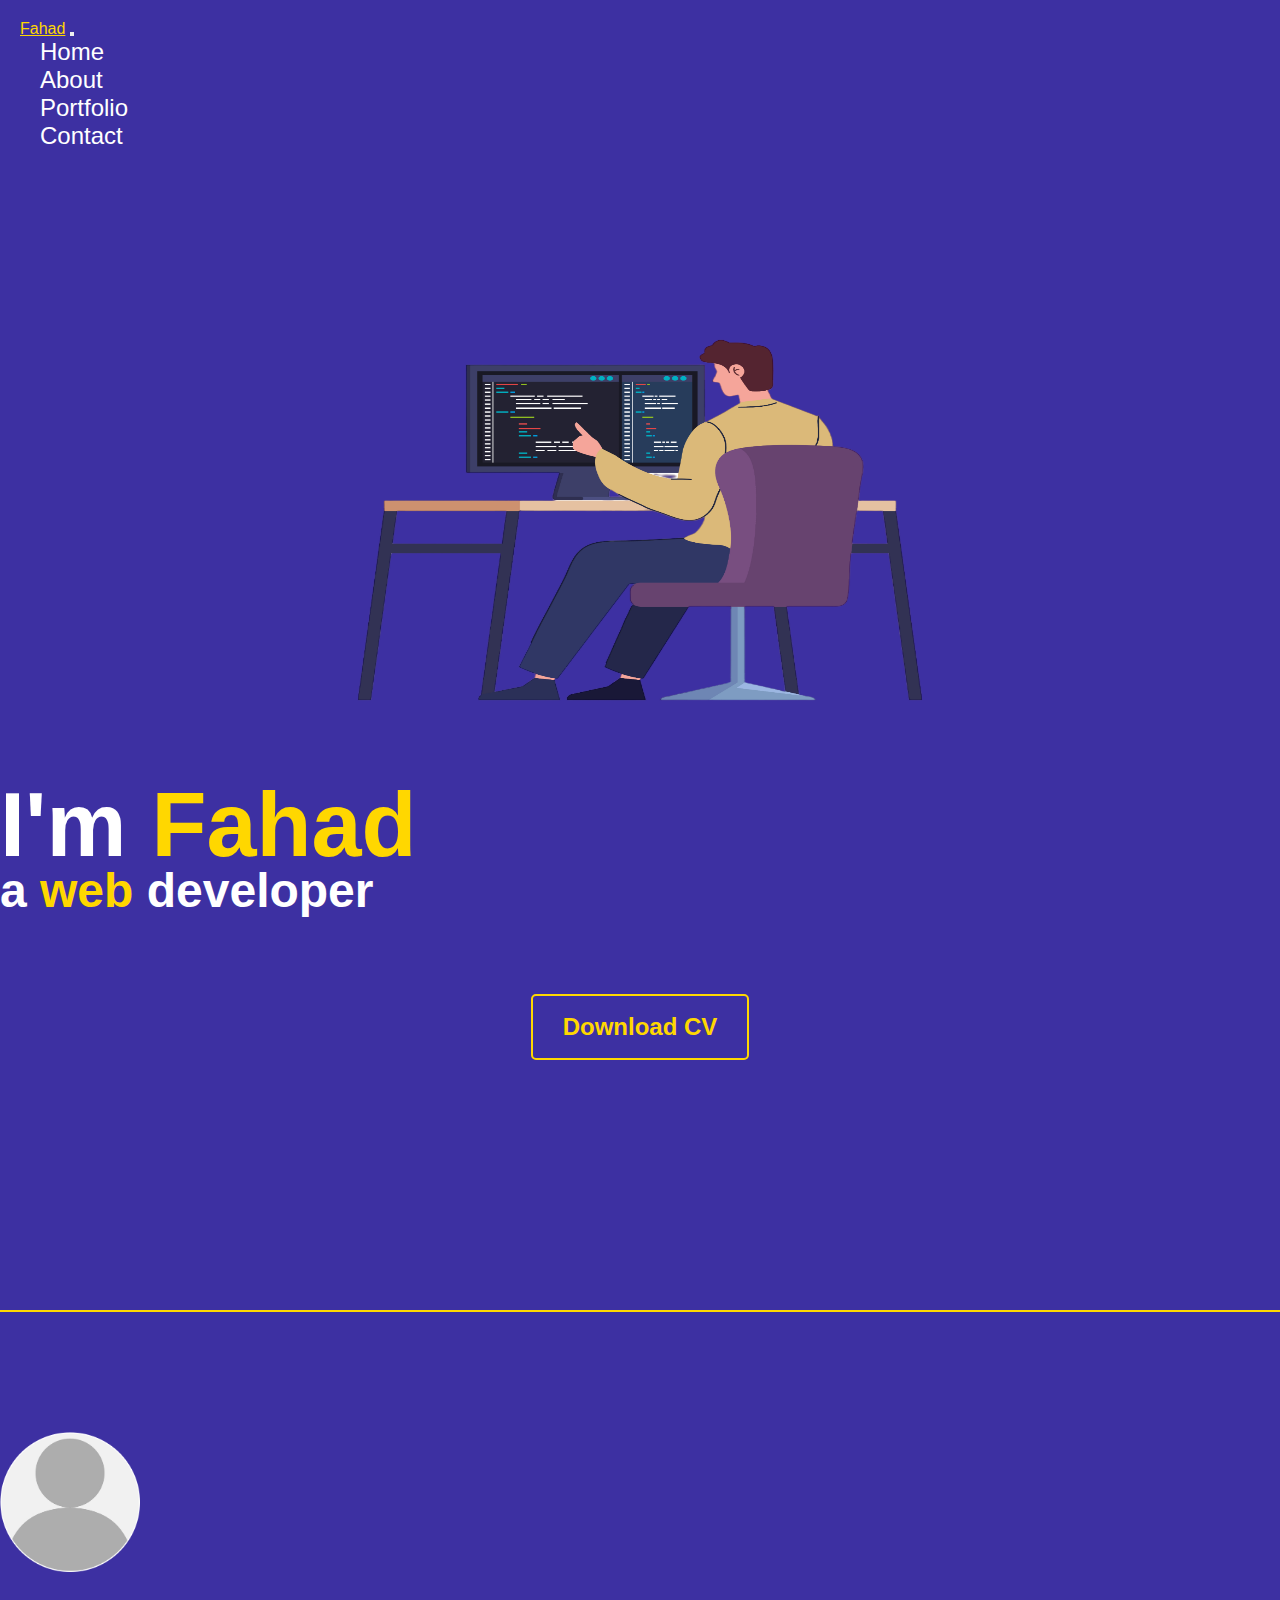
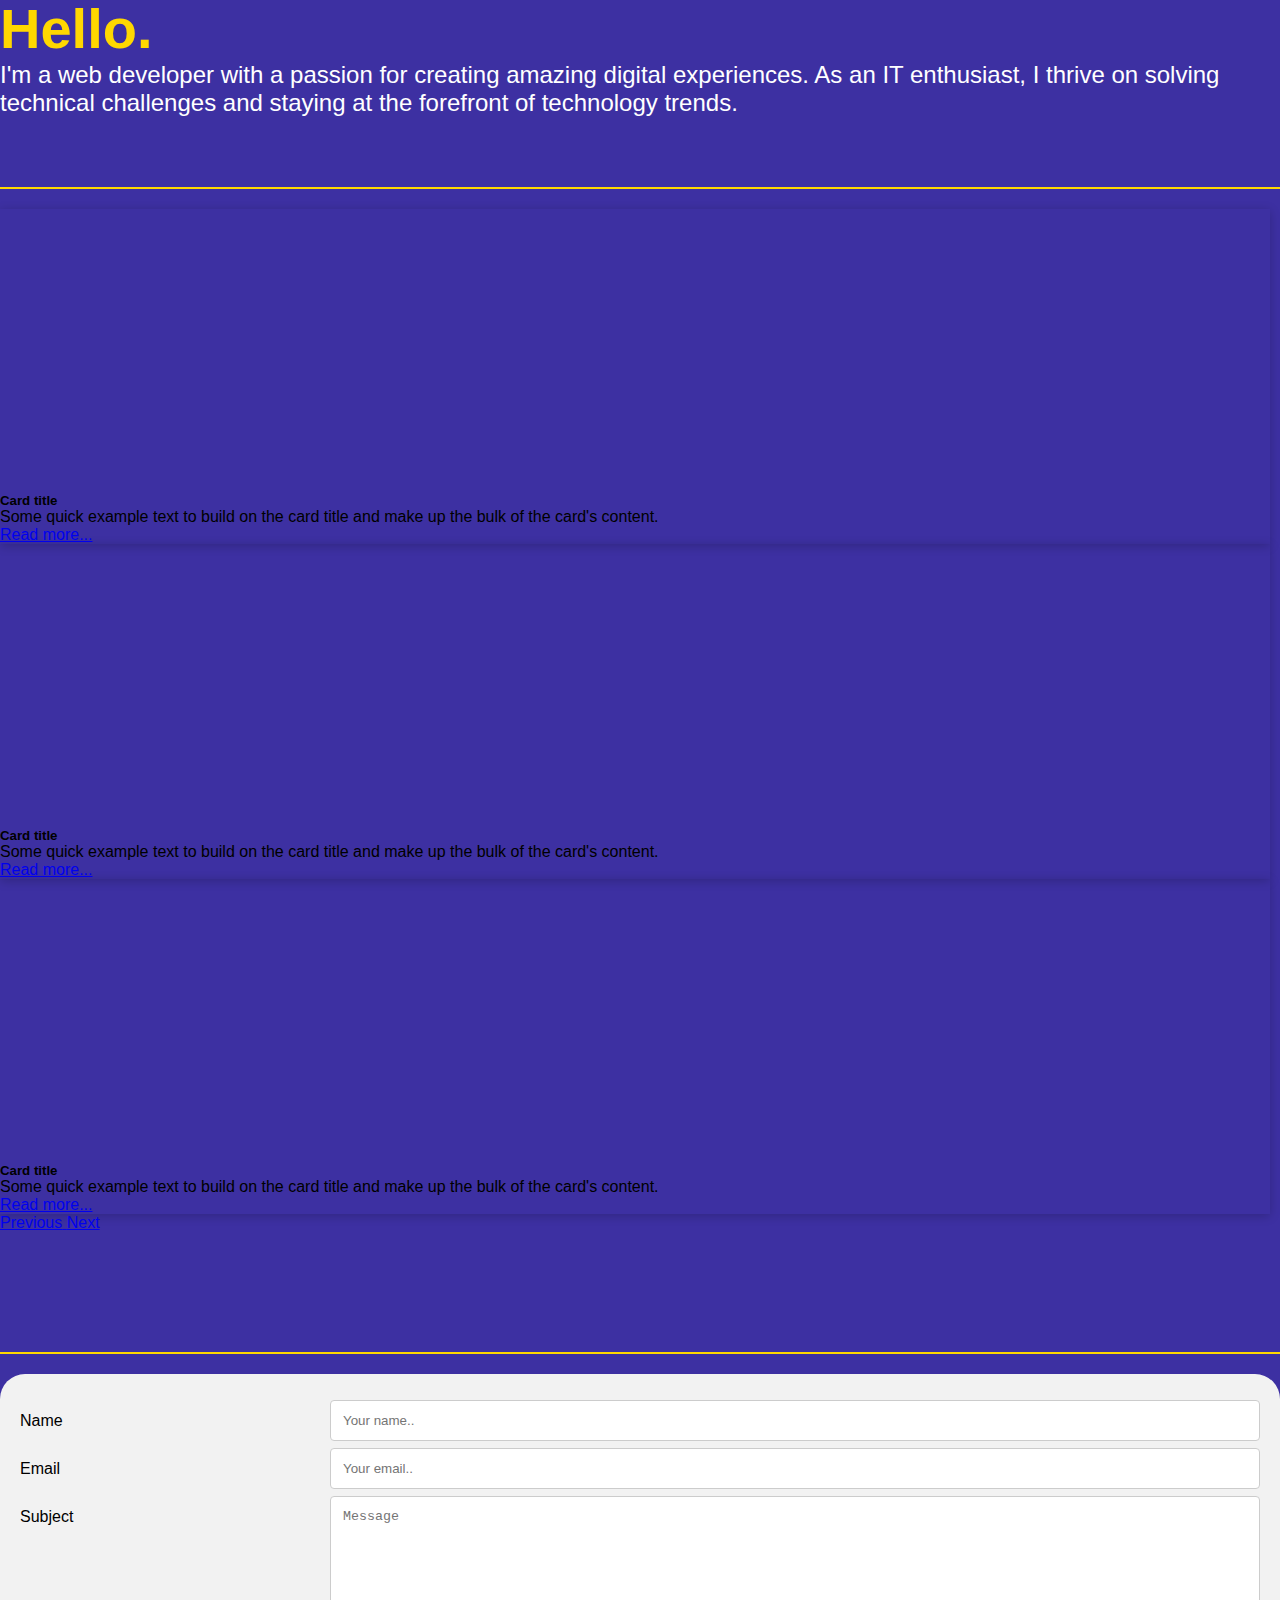
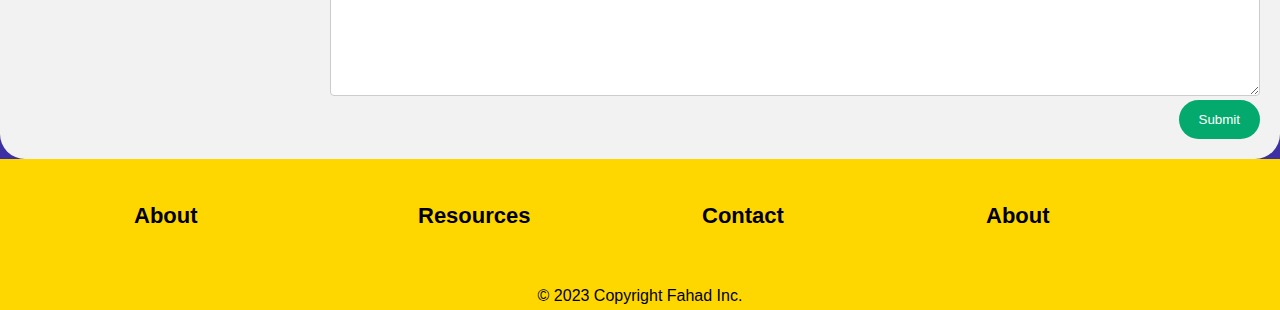
<file: index.html>
<!DOCTYPE html>
<html lang="en">

<head>
    <meta charset="UTF-8" />
    <meta name="viewport" content="width=device-width, initial-scale=1.0" />
    <link href="https://cdn.jsdelivr.net/npm/bootstrap@5.3.2/dist/css/bootstrap.min.css" rel="stylesheet" integrity="sha384-T3c6CoIi6uLrA9TneNEoa7RxnatzjcDSCmG1MXxSR1GAsXEV/Dwwykc2MPK8M2HN" crossorigin="anonymous" />
    <link rel="stylesheet" href="./css/style.css" />
    <title>Fahad Zafar</title>
</head>

<!-- Navigation Bar -->
<nav class="navbar navbar-expand-lg">
    <div class="container">
        <a class="navbar-brand" href="#">Fahad</a>
        <button class="navbar-toggler" type="button" data-bs-toggle="collapse" data-bs-target="#navbarNav" aria-controls="navbarNav" aria-expanded="false" aria-label="Toggle navigation">
            <span class="navbar-toggler-icon" style="font-size: 24px; color: white"></span>
        </button>
        <div class="collapse navbar-collapse" id="navbarNav">
            <ul class="navbar-nav ms-auto">
                <li class="nav-item">
                    <a class="nav-link" href="#">Home</a>
                </li>
                <li class="nav-item">
                    <a class="nav-link" href="#about">About</a>
                </li>
                <li class="nav-item">
                    <a class="nav-link" href="#portfolio">Portfolio</a>
                </li>
                <li class="nav-item">
                    <a class="nav-link" href="#contact">Contact</a>
                </li>
            </ul>
        </div>
    </div>
</nav>

<!-- New Hero Section -->
<div class="top-container">
    <div class="container col-xxl-8 px-4 py-5">
        <div class="row flex-lg-row-reverse align-items-center g-5 py-5">
            <div class="col-10 col-sm-8 col-lg-6">
                <img src="./media/1.png" class="d-block mx-lg-auto img-fluid" alt="Your New Hero Image Alt Text" width="700" height="500" loading="lazy" />
            </div>
            <div class="col-lg-6">
                <h1 class="display-5 fw-bold text-body-emphasis lh-1 mb-3">
                    I'm <span class="fahad">Fahad</span>
                </h1>
                <h2 class="top-container-h2">
                    a <span class="web">web</span> developer
                </h2>
                <div class="d-grid gap-2 d-md-flex justify-content-md-start">
                    <button type="button" class="btn btn-cv btn-lg px-4 me-md-2">
                        Download CV
                    </button>
                </div>
            </div>
        </div>
    </div>
</div>

<hr class="fancy-hr" />
<!-- Middle Container -->
<div class="middle-container" id="about">
    <!-- Your middle container content here -->

    <div class="row justify-content-center" style="margin-top: 50px">
        <div class="col-lg-4 text-center">
            <img src="./media/315160.png" alt="Your Image" class="img-rounded-circle" width="140" height="140" />
            <h2 class="fw-normal text-center">Hello.</h2>
            <p class="about-p">
                I'm a web developer with a passion for creating amazing digital
                experiences. As an IT enthusiast, I thrive on solving technical
                challenges and staying at the forefront of technology trends.
            </p>
        </div>
        <!-- /.col-lg-4 -->
    </div>
</div>

<hr class="fancy-hr" />

<!-- Portfolio   -->

<div class="container">
    <div id="cardCarousel" class="carousel slide" data-ride="carousel">
        <div class="carousel-inner">
            <div class="carousel-item active">
                <div class="row">
                    <div class="col-sm-4 py-3 py-sm-0">
                        <div class="card box-shadow">
                            <img decoding="async" src="./media/bg.jpg" class="card-img-top" alt="..." />
                            <div class="card-body">
                                <h5 class="card-title">Card title</h5>
                                <p class="card-text">
                                    Some quick example text to build on the card title and make up
                                    the bulk of the card's content.
                                </p>
                                <a href="#" class="btn btn-primary">Read more...</a>
                            </div>
                        </div>
                    </div>
                    <div class="col-sm-4 py-3 py-sm-0">
                        <div class="card box-shadow">
                            <img decoding="async" src="./media/bg.jpg" class="card-img-top" alt="..." />
                            <div class="card-body">
                                <h5 class="card-title">Card title</h5>
                                <p class="card-text">
                                    Some quick example text to build on the card title and make up
                                    the bulk of the card's content.
                                </p>
                                <a href="#" class="btn btn-primary">Read more...</a>
                            </div>
                        </div>
                    </div>
                    <div class="col-sm-4 py-3 py-sm-0">
                        <div class="card box-shadow">
                            <img decoding="async" src="./media/bg.jpg" class="card-img-top" alt="..." />
                            <div class="card-body">
                                <h5 class="card-title">Card title</h5>
                                <p class="card-text">
                                    Some quick example text to build on the card title and make up
                                    the bulk of the card's content.
                                </p>
                                <a href="#" class="btn btn-primary">Read more...</a>
                            </div>
                        </div>
                    </div>
                </div>
            </div>
            <!-- You can add more carousel items here if needed -->
        </div>
        <a class="carousel-control-prev" href="#cardCarousel" role="button" data-slide="prev">
            <span class="carousel-control-prev-icon" aria-hidden="true"></span>
            <span class="visually-hidden">Previous</span>
        </a>
        <a class="carousel-control-next" href="#cardCarousel" role="button" data-slide="next">
            <span class="carousel-control-next-icon" aria-hidden="true"></span>
            <span class="visually-hidden">Next</span>
        </a>
    </div>
</div>
<style>
    @import url("https://fonts.googleapis.com/css2?family=Poppins:wght@300;400;500;600;700;800;900&display=swap");

    * {
        padding: 0;
        margin: 0;
        box-sizing: border-box;
    }

    cards-body {
        font-family: "Poppins", sans-serif;
        min-height: 100vh;
        display: flex;
        align-items: center;
        justify-content: center;
        background-color: #f6f6f6;
    }

    .box-shadow {
        box-shadow: 0px 2px 10px rgba(0, 0, 0, 0.2);
    }
</style>



<!-- Bottom Container -->
<div class="bottom-container" id="portfolio">
    <!-- Your bottom container content here -->
</div>
<hr class="fancy-hr" />
<!-- Contact Container -->

<div class="contact-form-container">
    <form action="/action_page.php">
        <div class="row">
            <div class="col-25">
                <label for="fname">Name</label>
            </div>
            <div class="col-75">
                <input type="text" id="fname" name="firstname" placeholder="Your name..">
            </div>
        </div>
        <div class="row">
            <div class="col-25">
                <label for="email">Email</label> <!-- Added email field -->
            </div>
            <div class="col-75">
                <input type="text" id="email" name="email" placeholder="Your email..">
            </div>
        </div>
        <div class="row">
            <div class="col-25">
                <label for="subject">Subject</label>
            </div>
            <div class="col-75">
                <textarea id="subject" name="subject" placeholder="Message" style="height:200px"></textarea>
            </div>
        </div>
        <div class="row">
            <input type="submit" value="Submit">
        </div>
    </form>

</div>






<script src="https://code.jquery.com/jquery-3.6.0.min.js"></script>
<script src="https://cdn.jsdelivr.net/npm/bootstrap@5.0.0-beta2/dist/js/bootstrap.bundle.min.js"></script>
</body>
<!-- Footer -->


<div class="footer-container"></div>
<footer>
    <!-- Footer main -->
    <section class="ft-main">
        <div class="ft-main-item">
            <h2 class="ft-title">About</h2>

        </div>
        <div class="ft-main-item">
            <h2 class="ft-title">Resources</h2>

        </div>
        <div class="ft-main-item">
            <h2 class="ft-title">Contact</h2>

        </div>
        <div class="ft-main-item">
            <h2 class="ft-title">About</h2>

        </div>
    </section>



    <!-- Footer legal -->
    <section class="ft-legal">
        <ul class="ft-legal-list">
            <li>&copy; 2023 Copyright Fahad Inc.</li>
        </ul>
    </section>
</footer>




</div>

</html>
</file>
<file: css/style.css>
body {
    font-family: ‘Montserrat’, sans-serif;
    margin: 0;
    padding: 0;
    box-sizing: border-box;
    background-color: #3d30a2;
    display: flex;
    flex-direction: column;
    min-height: 100vh;
}

/* Navigation Bar */
.custom-toggler .navbar-toggler-icon {
    background-color: white;
    /* Hamburger menu background */
    border: 2px solid white;
    /* Hamburger menu border */
    border-radius: 4px;
    /* Rounded corners for hamburger menu */
}

.custom-toggler .navbar-toggler-icon:focus {
    outline: none;
    /* Remove focus outline for cleaner look */
}

.navbar {
    /* Navbar background color */
    display: flex;
    justify-content: space-between;
    /* Space between navbar items */
    align-items: center;
    /* Center vertically */
    padding: 20px;
}

.navbar span {
    color: white;
    border-color: white;
}

.nav-list {
    list-style: none;
    display: flex;
    padding: 0;
    margin: 0;
}

.nav-item {
    margin: 0 20px;
    /* Spacing between navbar items */
}

.nav-item a {
    text-decoration: none;
    color: #ffffff;
    /* Navbar item text color */
    font-size: 1.5rem;
}

/* Change the color of the logo to gold */
.navbar-brand {
    color: #ffd700;
    /* Gold color */
}

/* Hamburger Menu */
.hamburger-menu {
    display: none;
    flex-direction: column;
    cursor: pointer;
}

.bar {
    background-color: #ffffff;
    /* Hamburger menu lines color */
    height: 3px;
    width: 25px;
    margin: 3px 0;
}

@media (max-width: 768px) {
    .nav-list {
        display: none;
    }

    .hamburger-menu {
        display: flex;
    }
}

/* Top Container */
.top-container {
    /* Your desired background color */
    padding: 100px 0;
    /* Top container padding */
    height: 70rem;
}

/* Center-align h1 and h2 text */
.top-container .col-lg-6 {
    text-align: center !important;
}

/* Reset the text alignment for h1, h2, and the button */
.top-container h1,
.top-container h2,
.top-container .btn-cv {
    text-align: left !important;
}

/* Top Container h1 */
.text-body-emphasis {
    --bs-text-opacity: 1;
    color: #ffffff !important;
    font-size: 5.625rem;
}

.fahad {
    color: #ffd700;
}

/* Top Container h2 */
.top-container-h2 {
    font-size: 3rem;
    line-height: 3vh;
    padding-bottom: 10px;
    color: #ffffff;
}

.web {
    color: #ffd700;
}

.btn-cv {
    color: #ffd700;
    background: transparent;
    border: 2px solid #ffd700;
    border-radius: 5px;
    padding: 15px 30px;
    font-size: 1.5rem;
    font-weight: bold;
    cursor: pointer;
    line-height: 2rem;
    margin-top: 5rem;
}

.btn-cv:hover,
.btn-cv:focus {
    color: #ffd700;
    border: 2px solid #ffd700;
}

/* Minimal HR with #FFD700 color */
.fancy-hr {
    height: 2px;
    background-color: #ffd700;
    border: none;
    margin: 20px 0;
}

/* Middle Section */
.middle-container {
    margin: 50px 0;
}

/* about Container */
.contact-container {
    background-color: #ffa33c;
    margin: 50px 0;
}

/* about Container header*/
.fw-normal {
    color: #ffd700;
    margin-top: 20px;
    font-size: 3.5rem;
}

.about-p {
    color: #ffffff;
    font-size: 1.5rem;
}

/* Portfolio Container */
.portfolio-container {
    background-color: #9370db;
    margin: 50px 0;
}

.carousel-item {
    margin-right: 10px;
    /* Adjust the margin as needed */
}

.card img {
    max-height: 280px;
    /* Adjust the max-height as needed */
}

/* Contact Container */
.contact-container {
    margin: 50px 0;
}

/* Bottom Section */

.bottom-container {

    margin: 50px 0;
}

/* Form */

input[type=text],
select,
textarea {
    width: 100%;
    padding: 12px;
    border: 1px solid #ccc;
    border-radius: 4px;
    resize: vertical;
}

label {
    padding: 12px 12px 12px 0;
    display: inline-block;
}

input[type=submit] {
    background-color: #04AA6D;
    color: white;
    padding: 12px 20px;
    border: none;
    border-radius: 4px;
    cursor: pointer;
    float: right;
    border-radius: 25px;
}

input[type=submit]:hover {
    background-color: #45a049;
}

.contact-form-container {
    border-radius: 25px;
    background-color: #f2f2f2;
    padding: 20px;
}

.col-25 {
    float: left;
    width: 25%;
    margin-top: 6px;
}

.col-75 {
    float: left;
    width: 75%;
    margin-top: 6px;
}

/* Clear floats after the columns */
.row:after {
    content: "";
    display: table;
    clear: both;
}

/* Responsive layout - when the screen is less than 600px wide, make the two columns stack on top of each other instead of next to each other */
@media screen and (max-width: 600px) {

    .col-25,
    .col-75,
    input[type=submit] {
        width: 100%;
        margin-top: 0;
    }
}

/* footer */


ul {
    list-style: none;
    padding-left: 0;
}

footer {
    background-color: #ffd700;
    color: #000000;
    line-height: 1.5;
    font-family: ‘Montserrat’, sans-serif;
}

footer a {
    text-decoration: none;
    color: #000000;
}

a:hover {
    text-decoration: underline;
}

.ft-title {
    color: #000000;
    font-size: 1.375rem;
    padding-bottom: 0.625rem;
}

/* Sticks footer to bottom */
body {
    display: flex;
    min-height: 100vh;
    flex-direction: column;
}

.footer-container {
    flex: 1;
}

/* Footer main */
.ft-main {
    padding: 1.25rem 1.875rem;
    display: flex;
    flex-wrap: wrap;
}

@media only screen and (min-width: 29.8125rem

    /* 477px */
) {
    .ft-main {
        justify-content: space-evenly;
    }
}

@media only screen and (min-width: 77.5rem

    /* 1240px */
) {
    .ft-main {
        justify-content: space-evenly;
    }
}

.ft-main-item {
    padding: 1.25rem;
    min-width: 12.5rem;
}


/* Footer social */
.ft-social {
    padding: 0 1.875rem 1.25rem;
}

.ft-social-list {
    display: flex;
    justify-content: center;
    border-top: 1px #777 solid;
    padding-top: 1.25rem;
}

.ft-social-list li {
    margin: 0.5rem;
    font-size: 1.25rem;
}

/* Footer legal */
.ft-legal {
    width: 100%;
    display: flex;
    justify-content: center;
    background-color: #ffd700;
}

.ft-legal-list {
    list-style: none;
    padding: 0;
    text-align: center;
    /* Add this line to center the content within the list */
}

.ft-legal-list li {
    margin: 0.125rem 0.625rem;
    white-space: nowrap;
}

/* one before the last child */
.ft-legal-list li:nth-last-child(2) {
    flex: 1;
}
</file>
